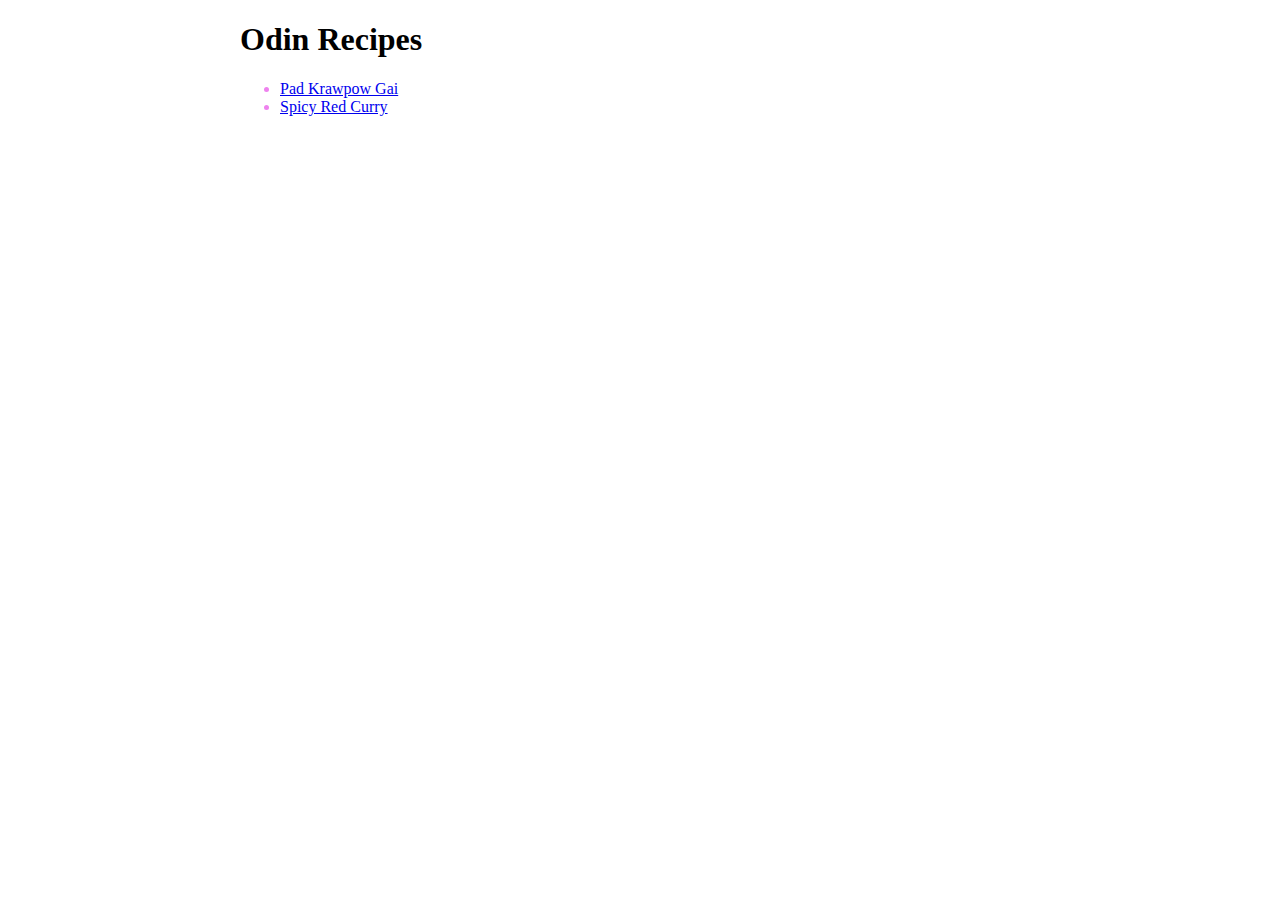
<file: index.html>
<!DOCTYPE html>
<html lang="en">
    <head>
        <meta charset="utf-8">
        <title></title>
        <link rel="stylesheet" href="styles.css">
    </head>
    <body>
        <h1>Odin Recipes</h1>
        <ul>
            <li><a href="recipes/pad_krawpow_gai.html">Pad Krawpow Gai</a></li>
            <li><a href="recipes/spicy_red_curry.html">Spicy Red Curry</a></li>
        </ul>
        

    </body>
</html>
</file>
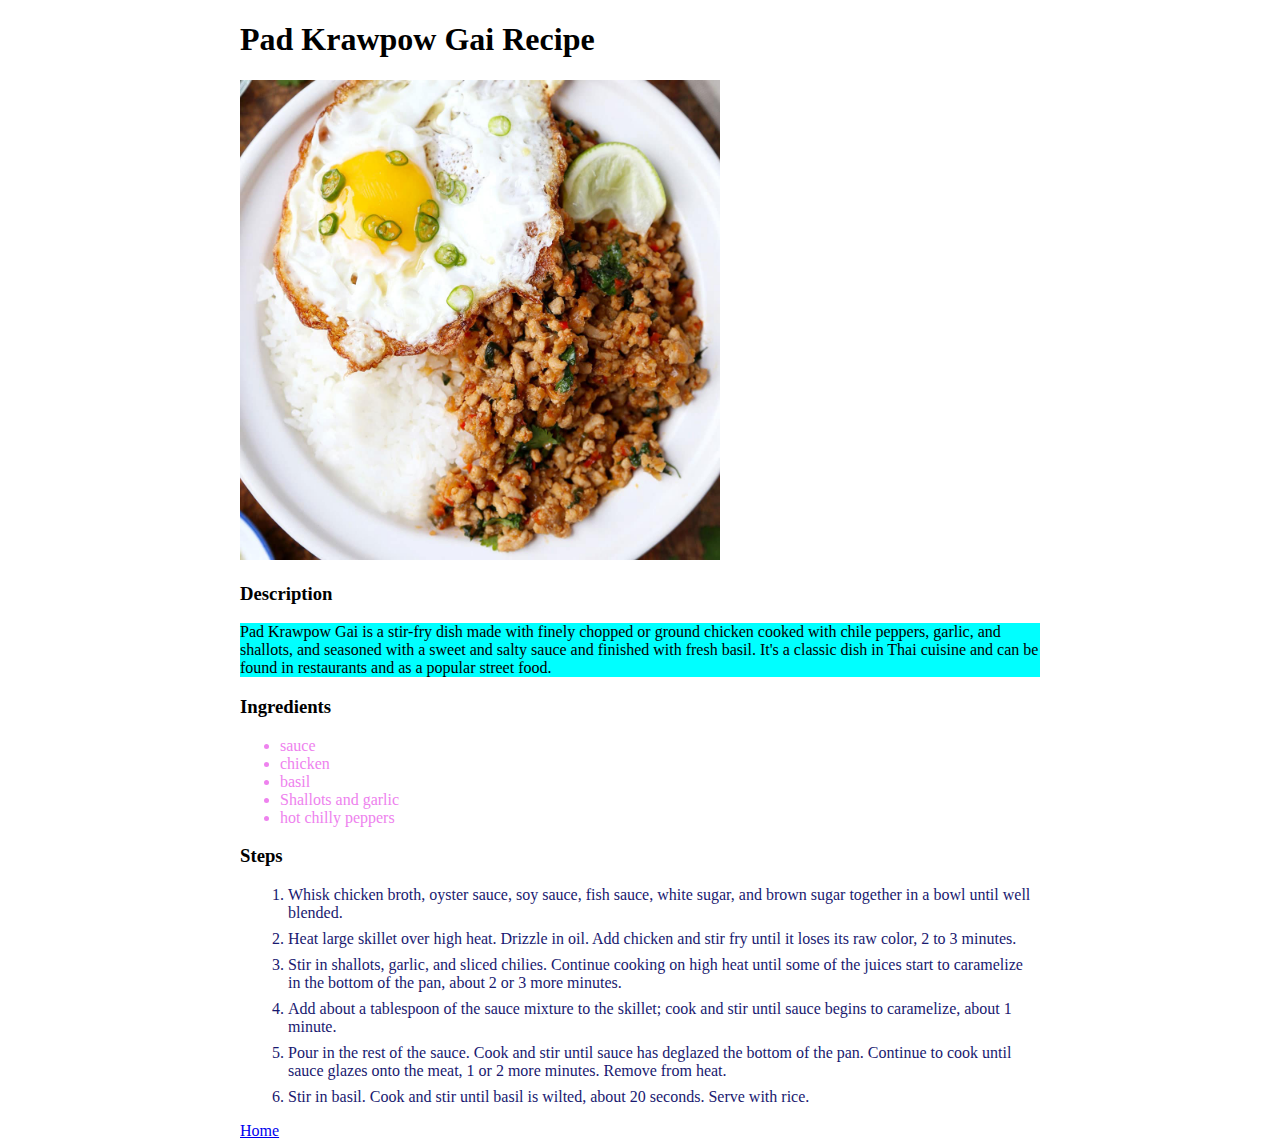
<file: recipes/pad_krawpow_gai.html>
<!DOCTYPE html>
<html lang="en">
    <head>
        <meta charset="utf-8">
        <title>Pad Krawpow Gai</title>
        <link rel="stylesheet" href="../styles.css">
    </head>
    <body>
        <h1>Pad Krawpow Gai Recipe</h1>
        <img src="img/pad-kra-pao-wP-tasty.jpg" height="480" width="480">
        <h3>Description</h3>
            <p class="description">Pad Krawpow Gai  is a stir-fry dish made with finely chopped or ground chicken cooked with chile peppers, garlic, and shallots, and seasoned with a sweet and salty sauce and finished with fresh basil. It's a classic dish in 
                Thai cuisine and can be found in restaurants and as a popular street food. </p>
        <h3>Ingredients</h3>
        <ul>
            <li>sauce</li>
            <li>chicken</li>
            <li>basil</li>
            <li>Shallots and garlic</li>
            <li>hot chilly peppers</li>
        </ul>
        <h3>Steps</h3>
        <ol>
            <li>Whisk chicken broth, oyster sauce, soy sauce, 
                fish sauce, white sugar, and brown sugar together in a bowl until well blended. </li>
            <li>Heat large skillet over high heat. Drizzle in oil. 
                Add chicken and stir fry until it loses its raw color, 2 to 3 minutes. </li>
            <li>Stir in shallots, garlic, and sliced chilies. Continue cooking on high heat until some of the 
                juices start to caramelize in the bottom of the pan, about 2 or 3 more minutes. </li>
            <li>Add about a tablespoon of the sauce mixture to the skillet; 
                cook and stir until sauce begins to caramelize, about 1 minute. </li>
            <li>Pour in the rest of the sauce. Cook and stir until sauce has deglazed the bottom of the pan. 
                Continue to cook until sauce glazes onto the meat, 1 or 2 more minutes. Remove from heat.</li>
            <li>Stir in basil. Cook and stir until basil is wilted, about 20 seconds. Serve with rice. </li>
        </ol>
        <a href="../index.html">Home</a>
    </body>
</html>
</file>
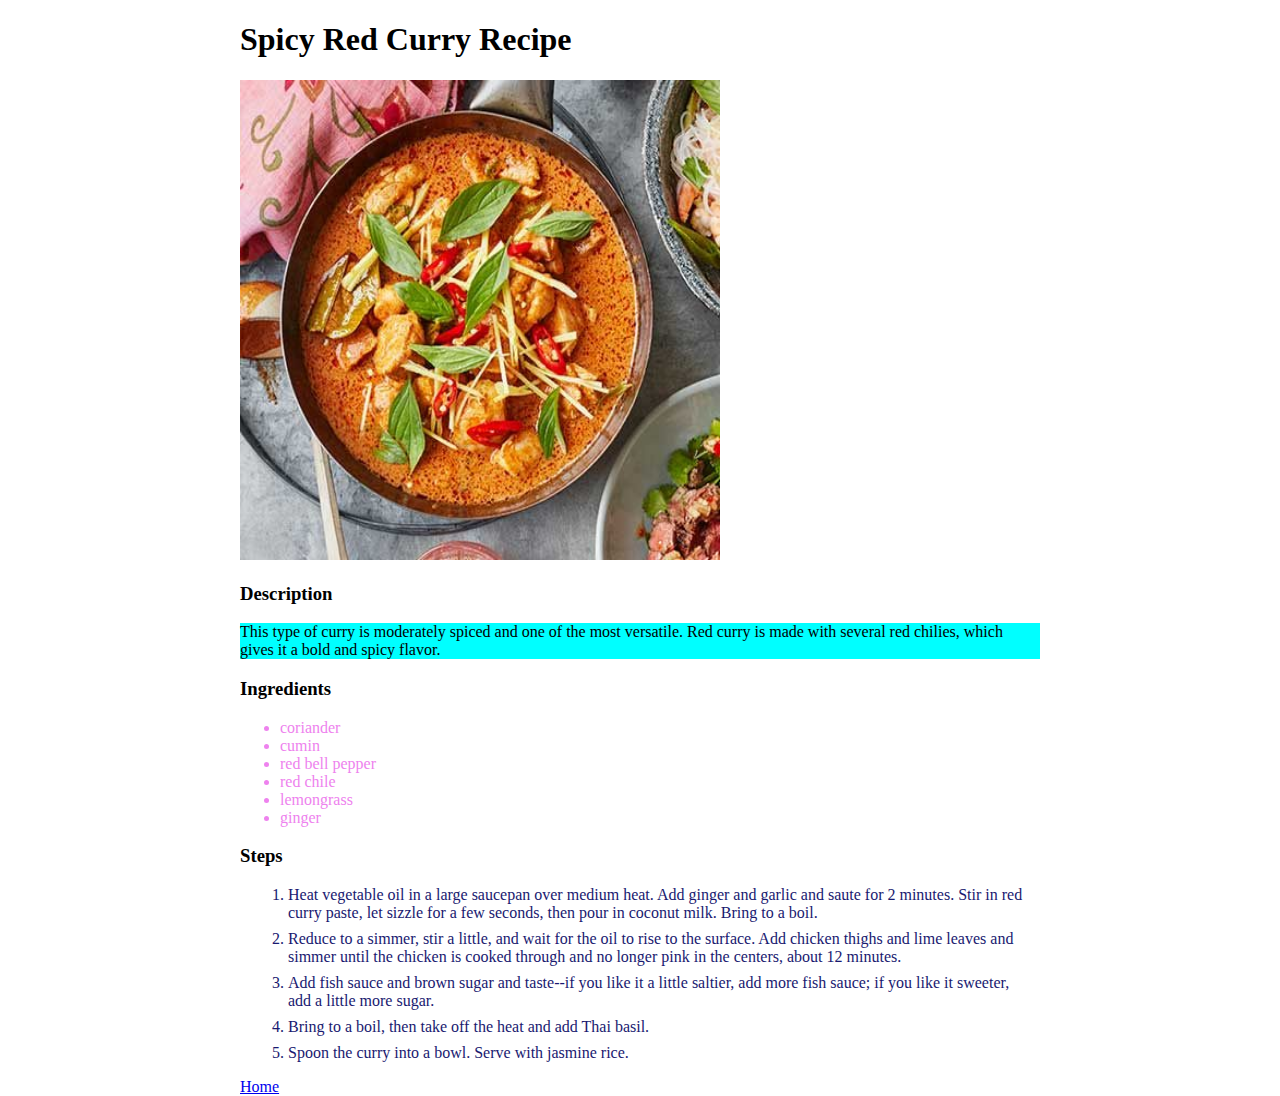
<file: recipes/spicy_red_curry.html>
<!DOCTYPE html>
<html lang="en">
    <head>
        <meta charset="utf-8">
        <title>Spicy Red Curry</title>
        <link rel="stylesheet" href="../styles.css">
    </head>
    <body>
        <h1>Spicy Red Curry Recipe</h1>
        <img src="img/thai-red-curry.jpg" height="480" width="480">
        <h3>Description</h3>
            <p class="description">This type of curry is moderately spiced and one of the most versatile. 
            Red curry is made with several red chilies, which gives it a bold and spicy flavor.</p>
        <h3>Ingredients</h3>
        <ul>
            <li>coriander</li>
            <li>cumin</li>
            <li>red bell pepper</li>
            <li>red chile</li>
            <li>lemongrass</li>
            <li>ginger</li>
        </ul>
        <h3>Steps</h3>
        <ol>
            <li>Heat vegetable oil in a large saucepan over medium heat. Add ginger and garlic and saute for 2 minutes. Stir in red curry paste,
                 let sizzle for a few seconds, then pour in coconut milk. Bring to a boil. </li>
            <li>Reduce to a simmer, stir a little, and wait for the oil to rise to the surface. Add chicken thighs and lime leaves and simmer until
                 the chicken is cooked through and no longer pink in the centers, about 12 minutes. </li>
            <li>Add fish sauce and brown sugar and taste--if you like it a little saltier, add more fish sauce; if you like it sweeter, add a little more sugar. </li>
            <li>Bring to a boil, then take off the heat and add Thai basil. </li>
            <li>Spoon the curry into a bowl. Serve with jasmine rice. </li>
        </ol>
        <a href="../index.html">Home</a>
    </body>
</html>
</file>
<file: styles.css>
body {
    max-width: 800px;
    margin: 0 auto;
}

ol li {
    margin: 8px;
}

.description{
    background-color: aqua;
}

ol {
    color: midnightblue;
}

ul {
    color: violet;
}
</file>
